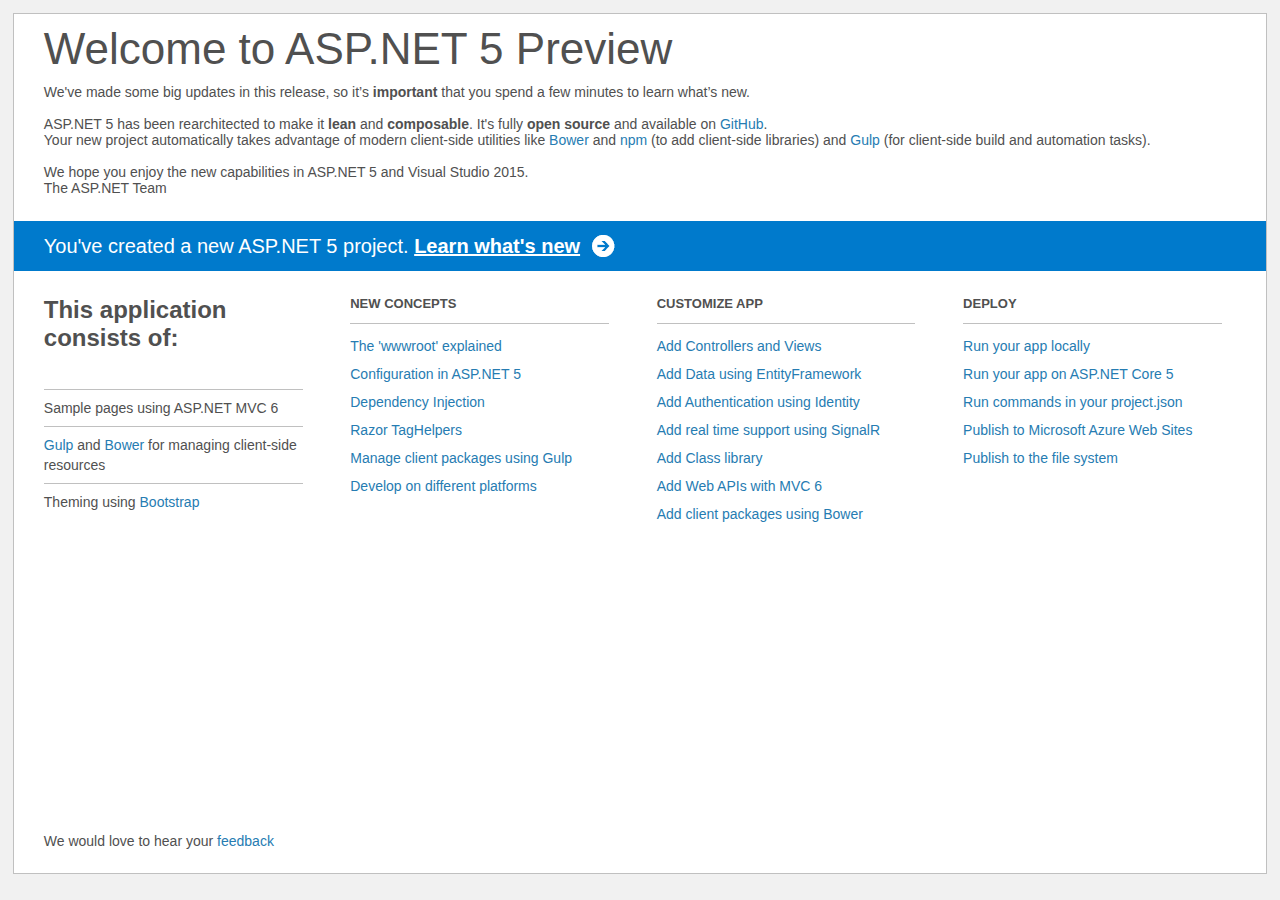
<file: src/ToDoApi/Project_Readme.html>
﻿<!DOCTYPE html>
<html lang="en">
<head>
    <meta charset="utf-8" />
    <title>Welcome to ASP.NET 5</title>
    <style>
        html {
            background: #f1f1f1;
            height: 100%;
        }

        body {
            background: #fff;
            color: #505050;
            font: 14px 'Segoe UI', tahoma, arial, helvetica, sans-serif;
            margin: 1%;
            min-height: 95.5%;
            border: 1px solid silver;
            position: relative;
        }

        #header {
            padding: 0;
        }

            #header h1 {
                font-size: 44px;
                font-weight: normal;
                margin: 0;
                padding: 10px 30px 10px 30px;
            }

            #header span {
                margin: 0;
                padding: 0 30px;
                display: block;
            }

            #header p {
                font-size: 20px;
                color: #fff;
                background: #007acc;
                padding: 0 30px;
                line-height: 50px;
                margin-top: 25px;

            }

                #header p a {
                    color: #fff;
                    text-decoration: underline;
                    font-weight: bold;
                    padding-right: 35px;
                    background: no-repeat right bottom url([data-uri]);
                }

        #main {
            padding: 5px 30px;
            clear: both;
        }

        .section {
            width: 21.7%;
            float: left;
            margin: 0 0 0 4%;
        }

            .section h2 {
                font-size: 13px;
                text-transform: uppercase;
                margin: 0;
                border-bottom: 1px solid silver;
                padding-bottom: 12px;
                margin-bottom: 8px;
            }

            .section.first {
                margin-left: 0;
            }

                .section.first h2 {
                    font-size: 24px;
                    text-transform: none;
                    margin-bottom: 25px;
                    border: none;
                }

                .section.first li {
                    border-top: 1px solid silver;
                    padding: 8px 0;
                }

            .section.last {
                margin-right: 0;
            }

        ul {
            list-style: none;
            padding: 0;
            margin: 0;
            line-height: 20px;
        }

        li {
            padding: 4px 0;
        }

        a {
            color: #267cb2;
            text-decoration: none;
        }

            a:hover {
                text-decoration: underline;
            }

        #footer {
            clear: both;
            padding-top: 50px;
        }

            #footer p {
                position: absolute;
                bottom: 10px;
            }
    </style>
</head>
<body>

    <div id="header">
        <h1>Welcome to ASP.NET 5 Preview</h1>
        <span>
            We've made some big updates in this release, so it’s <b>important</b> that you spend
            a few minutes to learn what’s new.
            <br /><br />
            ASP.NET 5 has been rearchitected to make it <b>lean</b> and <b>composable</b>. It's fully
            <b>open source</b> and available on <a href="http://go.microsoft.com/fwlink/?LinkID=517854">GitHub</a>.
            <br />
            Your new project automatically takes advantage of modern client-side utilities
            like <a href="http://go.microsoft.com/fwlink/?LinkId=518004">Bower</a> and <a href="http://go.microsoft.com/fwlink/?LinkId=518005">npm</a>
            (to add client-side libraries) and <a href="http://go.microsoft.com/fwlink/?LinkId=518007">Gulp</a> (for client-side build and automation tasks).

            <br /><br />
            We hope you enjoy the new capabilities in ASP.NET 5 and Visual Studio 2015.
            <br />
            The ASP.NET Team
        </span>
        <p>You've created a new ASP.NET 5 project. <a href="http://go.microsoft.com/fwlink/?LinkId=518016">Learn what's new</a></p>
    </div>

    <div id="main">
        <div class="section first">
            <h2>This application consists of:</h2>
            <ul>
                <li>Sample pages using ASP.NET MVC 6</li>
                <li><a href="http://go.microsoft.com/fwlink/?LinkId=518007">Gulp</a> and <a href="http://go.microsoft.com/fwlink/?LinkId=518004">Bower</a> for managing client-side resources</li>
                <li>Theming using <a href="http://go.microsoft.com/fwlink/?LinkID=398939">Bootstrap</a></li>
            </ul>
        </div>

        <div class="section">
            <h2>New concepts</h2>
            <ul>
                <li><a href="http://go.microsoft.com/fwlink/?LinkId=518008">The 'wwwroot' explained</a></li>
                <li><a href="http://go.microsoft.com/fwlink/?LinkId=518012">Configuration in ASP.NET 5</a></li>
                <li><a href="http://go.microsoft.com/fwlink/?LinkId=518013">Dependency Injection</a></li>
                <li><a href="http://go.microsoft.com/fwlink/?LinkId=518014">Razor TagHelpers</a></li>
                <li><a href="http://go.microsoft.com/fwlink/?LinkID=517849">Manage client packages using Gulp</a></li>
                <li><a href="http://go.microsoft.com/fwlink/?LinkID=517850">Develop on different platforms</a></li>
            </ul>
        </div>

        <div class="section">
            <h2>Customize app</h2>
            <ul>
                <li><a href="http://go.microsoft.com/fwlink/?LinkID=398600">Add Controllers and Views</a></li>
                <li><a href="http://go.microsoft.com/fwlink/?LinkID=398602">Add Data using EntityFramework</a></li>
                <li><a href="http://go.microsoft.com/fwlink/?LinkID=398603">Add Authentication using Identity</a></li>
                <li><a href="http://go.microsoft.com/fwlink/?LinkID=398606">Add real time support using SignalR</a></li>
                <li><a href="http://go.microsoft.com/fwlink/?LinkID=398604">Add Class library</a></li>
                <li><a href="http://go.microsoft.com/fwlink/?LinkId=518009">Add Web APIs with MVC 6</a></li>
                <li><a href="http://go.microsoft.com/fwlink/?LinkID=517848">Add client packages using Bower</a></li>
            </ul>
        </div>

        <div class="section last">
            <h2>Deploy</h2>
            <ul>
                <li><a href="http://go.microsoft.com/fwlink/?LinkID=517851">Run your app locally</a></li>
                <li><a href="http://go.microsoft.com/fwlink/?LinkID=517852">Run your app on ASP.NET Core 5</a></li>
                <li><a href="http://go.microsoft.com/fwlink/?LinkID=517853">Run commands in your project.json</a></li>
                <li><a href="http://go.microsoft.com/fwlink/?LinkID=398609">Publish to Microsoft Azure Web Sites</a></li>
                <li><a href="http://go.microsoft.com/fwlink/?LinkId=518019">Publish to the file system</a></li>
            </ul>
        </div>

        <div id="footer">
            <p>We would love to hear your <a href="http://go.microsoft.com/fwlink/?LinkId=518015">feedback</a></p>
        </div>
    </div>

</body>
</html>
</file>
